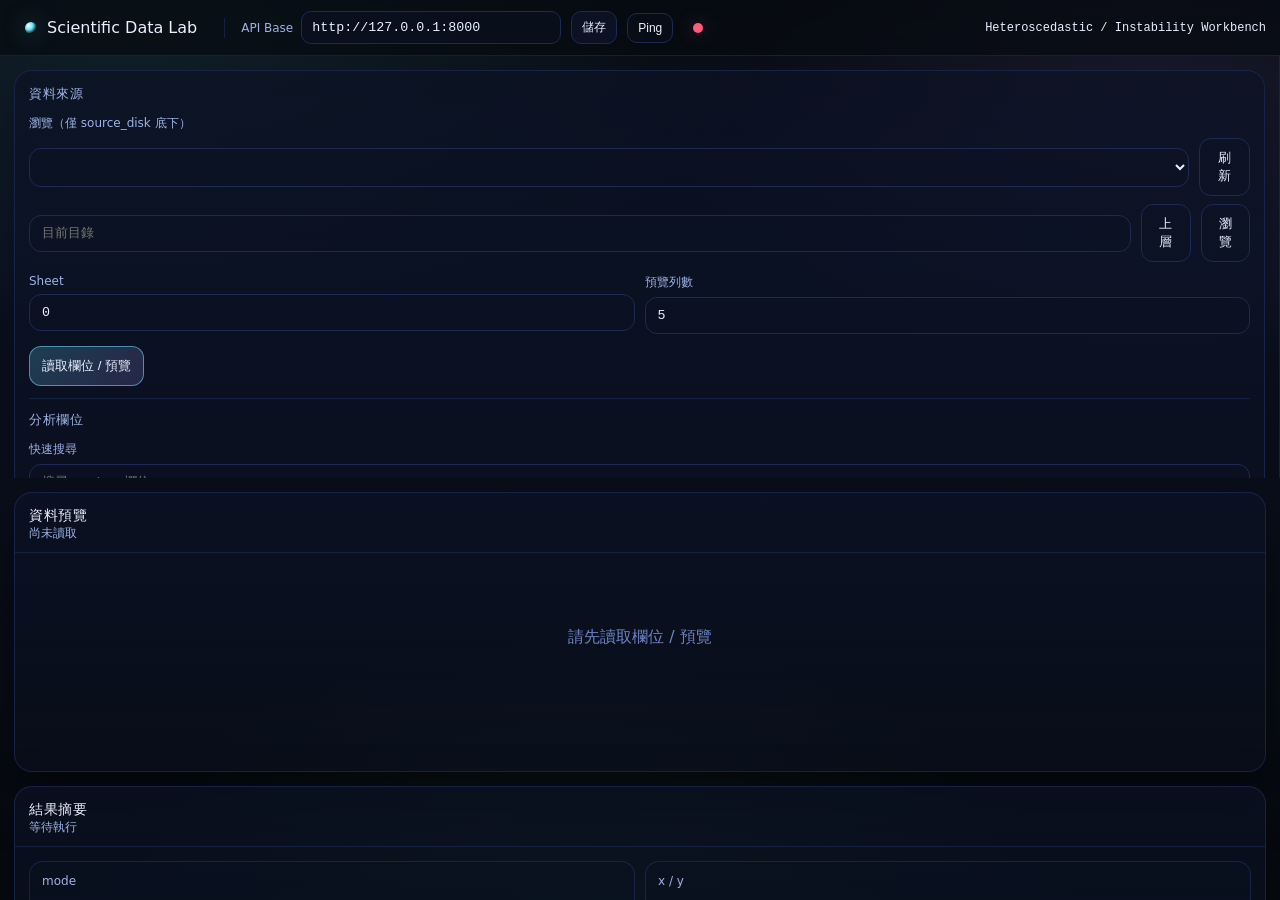
<file: template/heteroscedastic.html>
<!doctype html>
<html lang="zh-Hant">
<head>
  <meta charset="utf-8" />
  <meta name="viewport" content="width=device-width,initial-scale=1" />
  <title>Scientific Data Lab · Heteroscedastic</title>
  <link rel="stylesheet" href="/static/css/app.css" />
  <link rel="stylesheet" href="/static/css/heteroscedastic.css" />
</head>
<body class="app hetero-page">
  <div class="topbar">
    <div class="topbar-left">
      <a class="topbar-brand" href="/index.html">
        <span class="logo-dot"></span>
        <span>Scientific Data Lab</span>
      </a>
      <span class="topbar-sep"></span>

      <label class="mini">
        API Base
        <input id="apiBase" class="input mono" placeholder="http://10.1.3.127:6030" />
      </label>
      <button class="btn small" id="btnSaveApi">儲存</button>
      <button class="btn small ghost" id="btnPing">Ping</button>
      <span id="apiStatus" class="status-dot" title="API status"></span>
    </div>
    <div class="topbar-right">
      <div class="kbd mono small">Heteroscedastic / Instability Workbench</div>
    </div>
  </div>

  <div class="layout hetero-layout">
    <aside class="sidebar">
      <div class="panel">
        <div class="panel-title">資料來源</div>

        <div class="field">
          <div class="label">瀏覽（僅 source_disk 底下）</div>
          <div class="row">
            <select id="fileSelect" class="input"></select>
            <button class="btn ghost" id="btnRefreshFiles">刷新</button>
          </div>
          <div class="row" style="margin-top:8px;">
            <input id="browsePath" class="input mono" placeholder="目前目錄" spellcheck="false" title="可手動輸入路徑，按 Enter 切換" />
            <button class="btn ghost" id="btnUpDir">上層</button>
            <button class="btn ghost" id="btnBrowse">瀏覽</button>
          </div>
        </div>

        <div class="field grid2">
          <div>
            <div class="label">Sheet</div>
            <input id="sheetInput" class="input mono" type="number" min="0" value="0" />
          </div>
          <div>
            <div class="label">預覽列數</div>
            <input id="previewRows" class="input mono" type="number" min="1" value="5" />
          </div>
        </div>

        <div class="field">
          <button class="btn primary" id="btnPreview">讀取欄位 / 預覽</button>
        </div>

        <div class="divider"></div>
        <div class="panel-title">分析欄位</div>

        <div class="field">
          <div class="label">快速搜尋</div>
          <input id="colSearch" class="input mono" placeholder="搜尋 x / y 欄位" />
        </div>

        <div class="field grid2">
          <div>
            <div class="label">X Column</div>
            <select id="xPicker" class="input mono"></select>
            <div id="xMeta" class="hint mono small">尚未選擇</div>
          </div>
          <div>
            <div class="label">Y Column</div>
            <select id="yPicker" class="input mono"></select>
            <div id="yMeta" class="hint mono small">尚未選擇</div>
          </div>
        </div>

        <div class="divider"></div>
        <div class="panel-title">執行模式</div>

        <div class="field">
          <div class="label">輸出目錄（save / plot 用）</div>
          <input id="outputDir" class="input mono" placeholder="留空則走後端預設 output_dir" />
        </div>

        <div class="field">
          <div class="label">Layers</div>
          <div class="check-row mono small">
            <label><input type="checkbox" class="layerChk" value="1" checked /> Layer 1</label>
            <label><input type="checkbox" class="layerChk" value="2" checked /> Layer 2</label>
            <label><input type="checkbox" class="layerChk" value="3" checked /> Layer 3</label>
          </div>
        </div>

        <div class="field grid3">
          <div>
            <div class="label">資料型態</div>
            <select id="isDiscrete" class="input">
              <option value="auto">Auto</option>
              <option value="true">Discrete</option>
              <option value="false">Continuous</option>
            </select>
          </div>
          <div>
            <div class="label">Unique 閾值</div>
            <input id="discreteThreshold" class="input mono" type="number" value="10" />
          </div>
          <div>
            <div class="label">shrink_k</div>
            <input id="shrinkK" class="input mono" type="number" value="20" />
          </div>
        </div>

        <div class="field grid3">
          <div>
            <div class="label">model</div>
            <select id="model" class="input">
              <option value="krr">krr</option>
              <option value="rf">rf</option>
              <option value="gbr">gbr</option>
              <option value="svr">svr</option>
            </select>
          </div>
          <div>
            <div class="label">cv_folds</div>
            <input id="cvFolds" class="input mono" type="number" value="5" />
          </div>
          <div>
            <div class="label">preview_n</div>
            <input id="previewN" class="input mono" type="number" value="8" />
          </div>
        </div>

        <div class="field grid4">
          <div>
            <div class="label">norm_method</div>
            <select id="normMethod" class="input">
              <option value="quantile">quantile</option>
              <option value="max">max</option>
              <option value="bounded">bounded</option>
            </select>
          </div>
          <div>
            <div class="label">q_low</div>
            <input id="qLow" class="input mono" type="number" step="0.01" value="0.05" />
          </div>
          <div>
            <div class="label">q_high</div>
            <input id="qHigh" class="input mono" type="number" step="0.01" value="0.95" />
          </div>
          <div>
            <div class="label">c</div>
            <input id="cValue" class="input mono" type="number" step="0.01" placeholder="nullable" />
          </div>
        </div>

        <div class="field grid4">
          <div>
            <div class="label">tol</div>
            <input id="tol" class="input mono" type="number" step="0.0001" placeholder="nullable" />
          </div>
          <div>
            <div class="label">invert</div>
            <select id="invert" class="input">
              <option value="false">false</option>
              <option value="true">true</option>
            </select>
          </div>
          <div>
            <div class="label">density_shrink</div>
            <select id="densityShrink" class="input">
              <option value="true">true</option>
              <option value="false">false</option>
            </select>
          </div>
          <div>
            <div class="label">bandwidth</div>
            <input id="densityBandwidth" class="input mono" type="number" step="0.01" value="0.2" />
          </div>
        </div>

        <div class="field grid2">
          <div>
            <div class="label">density_lambda</div>
            <input id="densityLambda" class="input mono" type="number" step="0.1" value="3.0" />
          </div>
          <div>
            <div class="label">raw_layers_fn</div>
            <input id="rawLayersFn" class="input mono" value="raw_with_instability_layers" />
          </div>
        </div>

        <div class="field">
          <div class="label">fig_title（plot 可選）</div>
          <input id="figTitle" class="input" placeholder="留空則後端自動命名" />
        </div>

        <div class="field">
          <button class="btn primary" id="btnCompute">Compute</button>
          <button class="btn ghost" id="btnSave">Save</button>
          <button class="btn ghost" id="btnPlot">Plot</button>
        </div>
      </div>

      <div class="panel">
        <div class="panel-title">執行紀錄</div>
        <div id="log" class="log mono"></div>
      </div>
    </aside>

    <main class="main hetero-main">
      <div id="resultBusyMask" class="result-busy-mask" aria-hidden="true">
        <div class="result-busy-card">
          <div class="result-busy-spinner" aria-hidden="true"></div>
          <div class="result-busy-meta">
            <div id="resultBusyText" class="mono small">計算中...</div>
            <div id="resultBusyElapsed" class="mono small">0.0s</div>
          </div>
        </div>
      </div>
      <div class="summary-grid">
        <div class="canvas-card mini-card">
          <div class="canvas-head">
            <div>
              <div class="canvas-title">資料預覽</div>
              <div class="canvas-sub mono small" id="previewMeta">尚未讀取</div>
            </div>
          </div>
          <div class="card-scroll">
            <div id="previewTableWrap" class="table-wrap empty-hint">請先讀取欄位 / 預覽</div>
          </div>
        </div>

        <div class="canvas-card mini-card">
          <div class="canvas-head">
            <div>
              <div class="canvas-title">結果摘要</div>
              <div class="canvas-sub mono small" id="resultMeta">等待執行</div>
            </div>
          </div>
          <div class="card-scroll metrics-grid" id="resultSummary">
            <div class="metric-box"><div class="metric-label">mode</div><div class="metric-value mono">-</div></div>
            <div class="metric-box"><div class="metric-label">x / y</div><div class="metric-value mono">-</div></div>
            <div class="metric-box"><div class="metric-label">layers</div><div class="metric-value mono">-</div></div>
            <div class="metric-box"><div class="metric-label">note</div><div class="metric-value mono">-</div></div>
          </div>
        </div>
      </div>

      <div class="canvas-card result-card plot-card">
        <div class="canvas-head">
          <div>
            <div class="canvas-title">Interactive Plot (Plotly)</div>
            <div class="canvas-sub mono small" id="plotlyMeta">請先執行 Compute / Plot</div>
          </div>
        </div>
        <div class="card-scroll">
          <div id="plotlyWrap" class="plotly-wrap empty-hint">尚無互動圖資料</div>
        </div>
      </div>

      <div class="canvas-card result-card">
        <div class="canvas-head">
          <div>
            <div class="canvas-title">JSON Response</div>
            <div class="canvas-sub mono small">直接查看 instability API 的回傳內容</div>
          </div>
          <div class="canvas-actions">
            <button class="btn ghost" id="btnToggleJson">顯示 JSON</button>
          </div>
        </div>
        <div id="jsonSection" class="json-section collapsed">
          <div class="json-actions">
            <button class="btn ghost" id="btnCopyJson">Copy JSON</button>
          </div>
          <div id="jsonOut" class="json-view mono">{
  "message": "尚未執行"
}</div>
        </div>
      </div>

      <div class="canvas-card result-card">
        <div class="canvas-head">
          <div>
            <div class="canvas-title">Layers Preview</div>
            <div class="canvas-sub mono small">後端 preview_n 回傳的 layer table preview</div>
          </div>
        </div>
        <div id="layersPreviewWrap" class="table-wrap empty-hint">尚無資料</div>
      </div>

      <div class="canvas-card result-card">
        <div class="canvas-head">
          <div>
            <div class="canvas-title">輸出檔案 / 圖檔</div>
            <div class="canvas-sub mono small">save / plot 回傳路徑</div>
          </div>
        </div>
        <div id="pathsWrap" class="paths-wrap empty-hint">尚無輸出路徑</div>
      </div>
    </main>
  </div>

  <!-- TODO(issues/動態互動對齊AIAPI.iss): 進頁後呼叫 GET /config/resolve-xy（或 /project-params）自動帶入 x/y，無 zones 時保留手動選欄 -->
  <script src="https://cdn.plot.ly/plotly-2.30.0.min.js"></script>
  <script src="/static/js/heteroscedastic.js?v=20260416a"></script>
</body>
</html>
</file>
<file: static/css/app.css>
:root{
    --bg0:#070A10;
    --bg1:#0B1020;
    --bg2:#0F1730;
    --card:#0B1224CC;
    --line:#1D2A55;
    --text:#EAF0FF;
    --muted:#9FB2E6;
    --faint:#6E83C4;
    --accent:#66E3FF;
    --accent2:#A78BFA;
    --warn:#FFDA6A;
    --bad:#FF5C7A;
    --ok:#6CFFB5;
  
    --shadow: 0 24px 60px rgba(0,0,0,.45);
    --radius: 18px;
    --radius2: 12px;
  
    --mono: ui-monospace, SFMono-Regular, Menlo, Monaco, Consolas, "Liberation Mono","Courier New", monospace;
    --sans: ui-sans-serif, system-ui, -apple-system, Segoe UI, Roboto, "Noto Sans TC", "PingFang TC", "Microsoft JhengHei", sans-serif;
  }
  
  *{ box-sizing:border-box; }
  html,body{ height:100%; }
  body{
    margin:0;
    font-family: var(--sans);
    color: var(--text);
    background:
      radial-gradient(1200px 600px at 10% 0%, rgba(102,227,255,.10), transparent 55%),
      radial-gradient(900px 520px at 90% 10%, rgba(167,139,250,.10), transparent 55%),
      radial-gradient(900px 600px at 45% 110%, rgba(108,255,181,.06), transparent 60%),
      linear-gradient(180deg, var(--bg0), var(--bg1) 30%, var(--bg0));
  }
  
  /* Utilities */
  .mono{ font-family: var(--mono); }
  .small{ font-size:12px; }
  .pill{
    display:inline-block;
    padding:3px 10px;
    border-radius:999px;
    border:1px solid var(--line);
    color: var(--muted);
    margin-right:6px;
    background: rgba(15,23,48,.55);
  }
  
  .logo-dot{
    width:12px; height:12px;
    border-radius:999px;
    background: radial-gradient(circle at 30% 30%, #fff, var(--accent) 35%, transparent 70%);
    box-shadow: 0 0 24px rgba(102,227,255,.35);
  }
  
  .btn{
    border:1px solid var(--line);
    background: rgba(15,23,48,.60);
    color: var(--text);
    padding:10px 12px;
    border-radius: 12px;
    cursor:pointer;
    transition: transform .08s ease, border-color .15s ease, background .15s ease;
    user-select:none;
  }
  .btn:hover{ border-color: rgba(102,227,255,.55); background: rgba(15,23,48,.85); }
  .btn:active{ transform: translateY(1px); }
  .btn.primary{
    border-color: rgba(102,227,255,.55);
    background: linear-gradient(135deg, rgba(102,227,255,.22), rgba(167,139,250,.18));
  }
  .btn.ghost{ background: rgba(11,18,36,.30); }
  .btn.small{ padding:7px 10px; border-radius:10px; font-size:12px; }
  
  .icon-btn{
    border:1px solid var(--line);
    background: rgba(15,23,48,.50);
    color: var(--text);
    border-radius: 10px;
    padding:6px 10px;
    cursor:pointer;
  }
  .icon-btn:hover{ border-color: rgba(167,139,250,.55); }
  
  .input{
    width:100%;
    border:1px solid var(--line);
    background: rgba(11,18,36,.55);
    color: var(--text);
    padding:10px 12px;
    border-radius: 12px;
    outline:none;
  }
  .input:focus{
    border-color: rgba(102,227,255,.65);
    box-shadow: 0 0 0 3px rgba(102,227,255,.08);
  }
  textarea.input{ resize: vertical; }
  
  .status-dot{
    width:10px; height:10px;
    border-radius:999px;
    display:inline-block;
    margin-left:10px;
    background: rgba(255,255,255,.20);
    box-shadow: 0 0 14px rgba(255,255,255,.10);
  }
  .status-dot.ok{ background: var(--ok); box-shadow: 0 0 18px rgba(108,255,181,.35); }
  .status-dot.bad{ background: var(--bad); box-shadow: 0 0 18px rgba(255,92,122,.35); }
  
  /* Landing */
  body.landing{ display:grid; place-items:center; }
  .landing-shell{
    width:min(980px, 92vw);
    padding: 28px 0;
  }
  .brand{ display:flex; gap:12px; align-items:center; margin-bottom:18px; }
  .brand-title{ font-size:18px; letter-spacing:.3px; }
  .brand-sub{ color: var(--muted); font-size:12px; }
  
  .landing-card{
    background: linear-gradient(180deg, rgba(11,18,36,.75), rgba(11,18,36,.45));
    border:1px solid var(--line);
    border-radius: var(--radius);
    padding: 22px;
    box-shadow: var(--shadow);
  }
  .landing-card h1{ margin:0 0 10px 0; font-size:22px; }
  .landing-card p{ margin:0 0 16px 0; color: var(--muted); }
  
  .landing-actions{ display:flex; gap:10px; align-items:center; }
  .footer-note{ margin-top: 14px; color: var(--faint); }
  
  /* App layout */
  body.app{ height:100%; }
  .topbar{
    height:56px;
    display:flex;
    align-items:center;
    justify-content:space-between;
    padding: 0 14px;
    border-bottom:1px solid rgba(29,42,85,.65);
    background: rgba(7,10,16,.70);
    backdrop-filter: blur(10px);
    position: sticky;
    top:0;
    z-index:10;
  }
  .topbar-left{ display:flex; align-items:center; gap:10px; }
  .topbar-brand{
    display:flex; align-items:center; gap:10px;
    text-decoration:none; color: var(--text);
    padding:6px 10px; border-radius: 12px;
    border:1px solid transparent;
  }
  .topbar-brand:hover{ border-color: rgba(102,227,255,.25); background: rgba(11,18,36,.35); }
  .topbar-sep{ width:1px; height:20px; background: rgba(29,42,85,.7); margin:0 6px; }
  .mini{ display:flex; align-items:center; gap:8px; color: var(--muted); font-size:12px; }
  .mini input{ width:260px; padding:8px 10px; border-radius: 10px; }
  
  .layout{
    display:grid;
    grid-template-columns: 420px 1fr;
    height: calc(100% - 56px);
  }
  
  .sidebar{
    overflow:auto;
    border-right:1px solid rgba(29,42,85,.65);
    padding: 14px;
  }
  .main{
    position:relative;
    overflow:hidden;
    padding: 14px;
  }
  
  .panel{
    background: linear-gradient(180deg, rgba(11,18,36,.70), rgba(11,18,36,.40));
    border:1px solid rgba(29,42,85,.75);
    border-radius: var(--radius);
    padding: 14px;
    box-shadow: 0 18px 40px rgba(0,0,0,.28);
    margin-bottom: 14px;
  }
  .panel-title{
    font-size: 13px;
    letter-spacing: .7px;
    color: var(--muted);
    text-transform: uppercase;
    margin-bottom: 12px;
  }
  .field{ margin-bottom: 12px; }
  .label{ color: var(--muted); font-size:12px; margin-bottom:6px; }
  .hint{ color: var(--faint); margin-top:6px; }
  .row{ display:flex; gap:10px; align-items:center; }
  .divider{ height:1px; background: rgba(29,42,85,.65); margin: 12px 0; }
  .grid2{ display:grid; grid-template-columns: 1fr 1fr; gap:10px; }
  
  .picker{
    min-height: 46px;
    border:1px solid rgba(29,42,85,.75);
    border-radius: 14px;
    background: rgba(11,18,36,.45);
    padding: 8px;
    display:flex;
    flex-wrap:wrap;
    gap:6px;
  }
  .chip{
    display:flex; align-items:center; gap:8px;
    padding: 7px 10px;
    border-radius: 999px;
    border:1px solid rgba(29,42,85,.85);
    background: rgba(15,23,48,.70);
    color: var(--text);
    cursor:pointer;
  }
  .chip .meta{ color: var(--faint); font-size:11px; }
  .chip.suggest{ border-color: rgba(102,227,255,.35); }
  .chip.active{ border-color: rgba(167,139,250,.55); box-shadow: 0 0 0 3px rgba(167,139,250,.08); }
  .chip:hover{ border-color: rgba(102,227,255,.55); }
  
  .listbox{
    max-height: 180px;
    overflow:auto;
    border:1px solid rgba(29,42,85,.75);
    border-radius: 14px;
    background: rgba(11,18,36,.35);
    padding: 8px;
  }
  .list-item{
    display:flex;
    align-items:center;
    justify-content:space-between;
    padding: 10px 10px;
    border-radius: 12px;
    border:1px solid transparent;
    cursor:pointer;
  }
  .list-item:hover{ background: rgba(15,23,48,.55); border-color: rgba(29,42,85,.75); }
  .list-item .left{ display:flex; flex-direction:column; gap:4px; }
  .list-item .name{ font-family: var(--mono); font-size:12px; }
  .list-item .sub{ color: var(--faint); font-size:11px; }
  
  .tabs{ display:flex; gap:8px; margin-bottom:10px; }
  .tab{
    flex:1;
    border:1px solid rgba(29,42,85,.75);
    background: rgba(11,18,36,.35);
    color: var(--muted);
    padding:10px 12px;
    border-radius: 12px;
    cursor:pointer;
  }
  .tab.active{
    color: var(--text);
    border-color: rgba(102,227,255,.45);
    background: linear-gradient(135deg, rgba(102,227,255,.14), rgba(167,139,250,.10));
  }
  .tabpane{ display:none; }
  .tabpane.active{ display:block; }
  
  /* Plot area */
  .canvas-card{
    height: calc(100% - 0px);
    background: linear-gradient(180deg, rgba(11,18,36,.70), rgba(11,18,36,.35));
    border:1px solid rgba(29,42,85,.75);
    border-radius: var(--radius);
    box-shadow: var(--shadow);
    overflow:hidden;
    position:relative;
  }
  .canvas-head{
    display:flex;
    align-items:center;
    justify-content:space-between;
    padding: 14px 14px 10px 14px;
    border-bottom:1px solid rgba(29,42,85,.65);
  }
  .canvas-title{ font-size:14px; letter-spacing:.6px; }
  .canvas-sub{ color: var(--muted); }
  .canvas-actions{ display:flex; gap:10px; }
  .plot{
    height: calc(100% - 56px);
    width: 100%;
  }
  
  /* Detail card */
  .detail-card{
    position:absolute;
    right: 24px;
    bottom: 24px;
    width: min(420px, 42vw);
    max-height: 52vh;
    overflow:auto;
    border-radius: var(--radius);
    border:1px solid rgba(29,42,85,.75);
    background: rgba(7,10,16,.65);
    backdrop-filter: blur(12px);
    box-shadow: 0 30px 70px rgba(0,0,0,.55);
    display:none;
  }
  .detail-card.show{ display:block; }
  .detail-head{
    display:flex; justify-content:space-between; align-items:center;
    padding: 12px 12px;
    border-bottom:1px solid rgba(29,42,85,.65);
  }
  .detail-title{ font-size:13px; color: var(--text); letter-spacing:.5px; }
  .detail-body{
    padding: 12px;
    color: var(--text);
    font-size: 12px;
    white-space: pre-wrap;
  }
  .log{
    height: 160px;
    overflow:auto;
    border:1px solid rgba(29,42,85,.75);
    border-radius: 14px;
    background: rgba(11,18,36,.35);
    padding: 10px;
    color: var(--muted);
    font-size: 12px;
  }
  .log .line{ margin-bottom:6px; }
  
  /* Overlay quick search */
  .overlay{
    position:fixed;
    inset:0;
    background: rgba(0,0,0,.55);
    backdrop-filter: blur(6px);
    display:none;
    z-index:50;
  }
  .overlay.show{ display:grid; place-items:center; }
  .overlay-card{
    width: min(720px, 92vw);
    border-radius: var(--radius);
    border:1px solid rgba(29,42,85,.75);
    background: linear-gradient(180deg, rgba(11,18,36,.85), rgba(11,18,36,.55));
    box-shadow: var(--shadow);
    padding: 14px;
  }
  .overlay-title{ color: var(--muted); font-size:12px; letter-spacing:.7px; text-transform: uppercase; margin-bottom:10px; }
  .quicklist{
    max-height: 320px;
    overflow:auto;
    margin-top: 10px;
    border:1px solid rgba(29,42,85,.75);
    border-radius: 14px;
    background: rgba(11,18,36,.35);
  }
  .quick-item{
    padding: 10px 12px;
    cursor:pointer;
    border-bottom:1px solid rgba(29,42,85,.45);
  }
  .quick-item:hover{ background: rgba(15,23,48,.55); }
  .quick-item .nm{ font-family: var(--mono); font-size:12px; }
  .quick-item .mt{ color: var(--faint); font-size:11px; margin-top:4px; }
  
  /* Responsive */
  @media (max-width: 1080px){
    .layout{ grid-template-columns: 1fr; }
    .sidebar{ height:auto; border-right:none; border-bottom:1px solid rgba(29,42,85,.65); }
    .main{ height: calc(100vh - 56px - 520px); }
  }
</file>
<file: static/css/heteroscedastic.css>
.hetero-layout{
  grid-template-columns: 460px 1fr;
}

/* app.css .main 為 overflow:hidden，此頁主欄需可捲動以免圖表被裁切 */
.hetero-page .main.hetero-main{
  overflow-y: auto;
  overflow-x: hidden;
  min-height: 0;
}

.hetero-main{
  overflow: visible;
  display:flex;
  flex-direction:column;
  gap:14px;
  min-height: 0;
}

.summary-grid{
  display:grid;
  grid-template-columns: 1.1fr .9fr;
  gap:14px;
}

.mini-card{ min-height: 280px; }
.result-card{ min-height: 220px; }
.card-scroll{ padding: 14px; max-height: 280px; overflow:auto; }

.hetero-page #xPicker,
.hetero-page #yPicker{
  width: 100%;
}

.hetero-page #xMeta,
.hetero-page #yMeta{
  margin-top: 6px;
}

/* 覆寫 app.css .canvas-card：圖卡不要用 height:100% 壓扁，給足垂直空間並允許內層捲動 */
.hetero-page .plot-card.canvas-card{
  height: auto;
  min-height: clamp(440px, 56vh, 980px);
  flex: 1 1 auto;
  overflow: hidden;
}

.plot-card .card-scroll{
  padding: 14px;
  max-height: none;
  display: flex;
  flex-direction: column;
  flex: 1 1 auto;
  min-height: clamp(400px, 52vh, 920px);
  overflow: auto;
}

.plotly-wrap{
  flex: 1 1 auto;
  width: 100%;
  min-height: clamp(360px, 48vh, 860px);
  height: auto;
  border:1px solid rgba(29,42,85,.75);
  border-radius:14px;
  background: rgba(7,10,16,.45);
}

.plotly-wrap.empty-hint{
  flex: 0 0 auto;
  min-height: 140px;
  height: auto;
}

.result-busy-mask{
  position: absolute;
  inset: 14px;
  display: none;
  align-items: center;
  justify-content: center;
  z-index: 20;
  background: rgba(7,10,16,.45);
  backdrop-filter: blur(2px);
  border:1px solid rgba(29,42,85,.45);
  border-radius: 16px;
}

.result-busy-mask.show{
  display: flex;
}

.result-busy-card{
  min-width: 220px;
  padding: 14px 18px;
  border-radius: 14px;
  border:1px solid rgba(102,227,255,.35);
  background: linear-gradient(180deg, rgba(11,18,36,.92), rgba(11,18,36,.75));
  box-shadow: 0 16px 40px rgba(0,0,0,.35);
  display: flex;
  align-items: center;
  justify-content: center;
  gap: 10px;
}

.result-busy-meta{
  display:flex;
  align-items:center;
  gap: 12px;
}

#resultBusyElapsed{
  color: var(--accent);
}

.result-busy-spinner{
  width: 18px;
  height: 18px;
  border-radius: 999px;
  border: 2px solid rgba(102,227,255,.25);
  border-top-color: #66e3ff;
  animation: hetero-spin 0.8s linear infinite;
}

@keyframes hetero-spin{
  to { transform: rotate(360deg); }
}

.json-section{
  border-top:1px solid rgba(29,42,85,.65);
}

.json-section.collapsed{
  display:none;
}

.json-actions{
  display:flex;
  justify-content:flex-end;
  padding: 10px 14px 0 14px;
}

.grid3{ display:grid; grid-template-columns: repeat(3, 1fr); gap:10px; }
.grid4{ display:grid; grid-template-columns: repeat(4, 1fr); gap:10px; }
.check-row{ display:flex; gap:12px; flex-wrap:wrap; color:var(--muted); }
.check-row label{ display:flex; align-items:center; gap:6px; }

.metrics-grid{
  display:grid;
  grid-template-columns: repeat(2, 1fr);
  gap:10px;
}
.metric-box{
  border:1px solid rgba(29,42,85,.75);
  border-radius:14px;
  padding:12px;
  background: rgba(11,18,36,.35);
}
.metric-label{ color:var(--muted); font-size:12px; margin-bottom:8px; }
.metric-value{ color:var(--text); font-size:13px; word-break:break-word; }

.table-wrap{
  padding: 12px;
  overflow:auto;
  max-height: 320px;
}
.table-wrap table{
  width:100%;
  border-collapse: collapse;
  font-size:12px;
}
.table-wrap th,
.table-wrap td{
  border-bottom:1px solid rgba(29,42,85,.55);
  padding:8px 10px;
  text-align:left;
  vertical-align:top;
}
.table-wrap th{
  position: sticky;
  top: 0;
  background: rgba(7,10,16,.94);
  color: var(--muted);
}
.table-wrap td{ color: var(--text); }
.empty-hint{
  display:grid;
  place-items:center;
  color:var(--faint);
  min-height: 140px;
}

.json-view{
  margin:0;
  padding:14px;
  min-height:220px;
  max-height:420px;
  overflow:auto;
  white-space:pre-wrap;
  word-break:break-word;
  color: var(--text);
}

.paths-wrap{
  padding: 12px;
  display:flex;
  flex-direction:column;
  gap:10px;
}
.path-item{
  border:1px solid rgba(29,42,85,.75);
  border-radius: 12px;
  padding: 10px 12px;
  background: rgba(11,18,36,.35);
}
.path-tag{
  display:inline-block;
  margin-bottom:6px;
  padding:2px 8px;
  border-radius:999px;
  border:1px solid rgba(102,227,255,.35);
  color:var(--muted);
  font-size:11px;
}

@media (max-width: 1280px){
  .hetero-layout{ grid-template-columns: 1fr; }
  .summary-grid{ grid-template-columns: 1fr; }
  .grid4{ grid-template-columns: repeat(2, 1fr); }
}

@media (max-width: 720px){
  .grid3,.grid4,.metrics-grid{ grid-template-columns: 1fr; }
}
</file>
